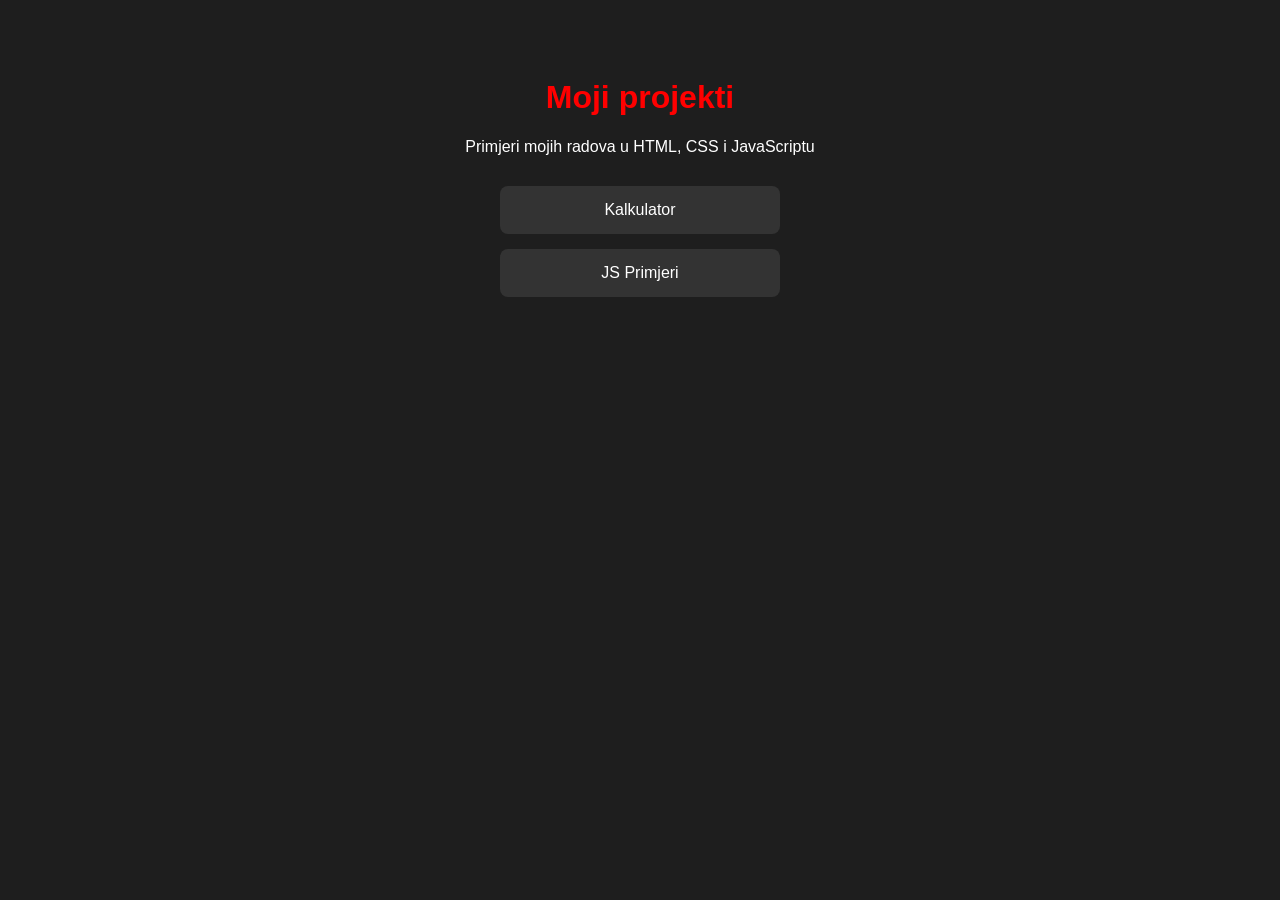
<file: index.html>
<!DOCTYPE html>
<html lang="hr">
<head>
  <meta charset="UTF-8">
  <title>Moji projekti</title>

  <style>
    body {
      font-family: Arial, sans-serif;
      background: #1e1e1e;
      color: white;
      text-align: center;
      padding: 50px;
    }

    h1 {
      color: red;
    }

    .container {
      margin-top: 30px;
    }

    a {
      display: block;
      margin: 15px auto;
      padding: 15px;
      width: 250px;
      background: #333;
      color: white;
      text-decoration: none;
      border-radius: 8px;
      transition: 0.3s;
    }

    a:hover {
      background: red;
    }
  </style>
</head>
<body>

  <h1>Moji projekti</h1>
  <p>Primjeri mojih radova u HTML, CSS i JavaScriptu</p>

  <div class="container">
    <a href="kalkulator.html">Kalkulator</a>
    <a href="jsPrimjeri.html">JS Primjeri</a>
  </div>

</body>
</html>
</file>
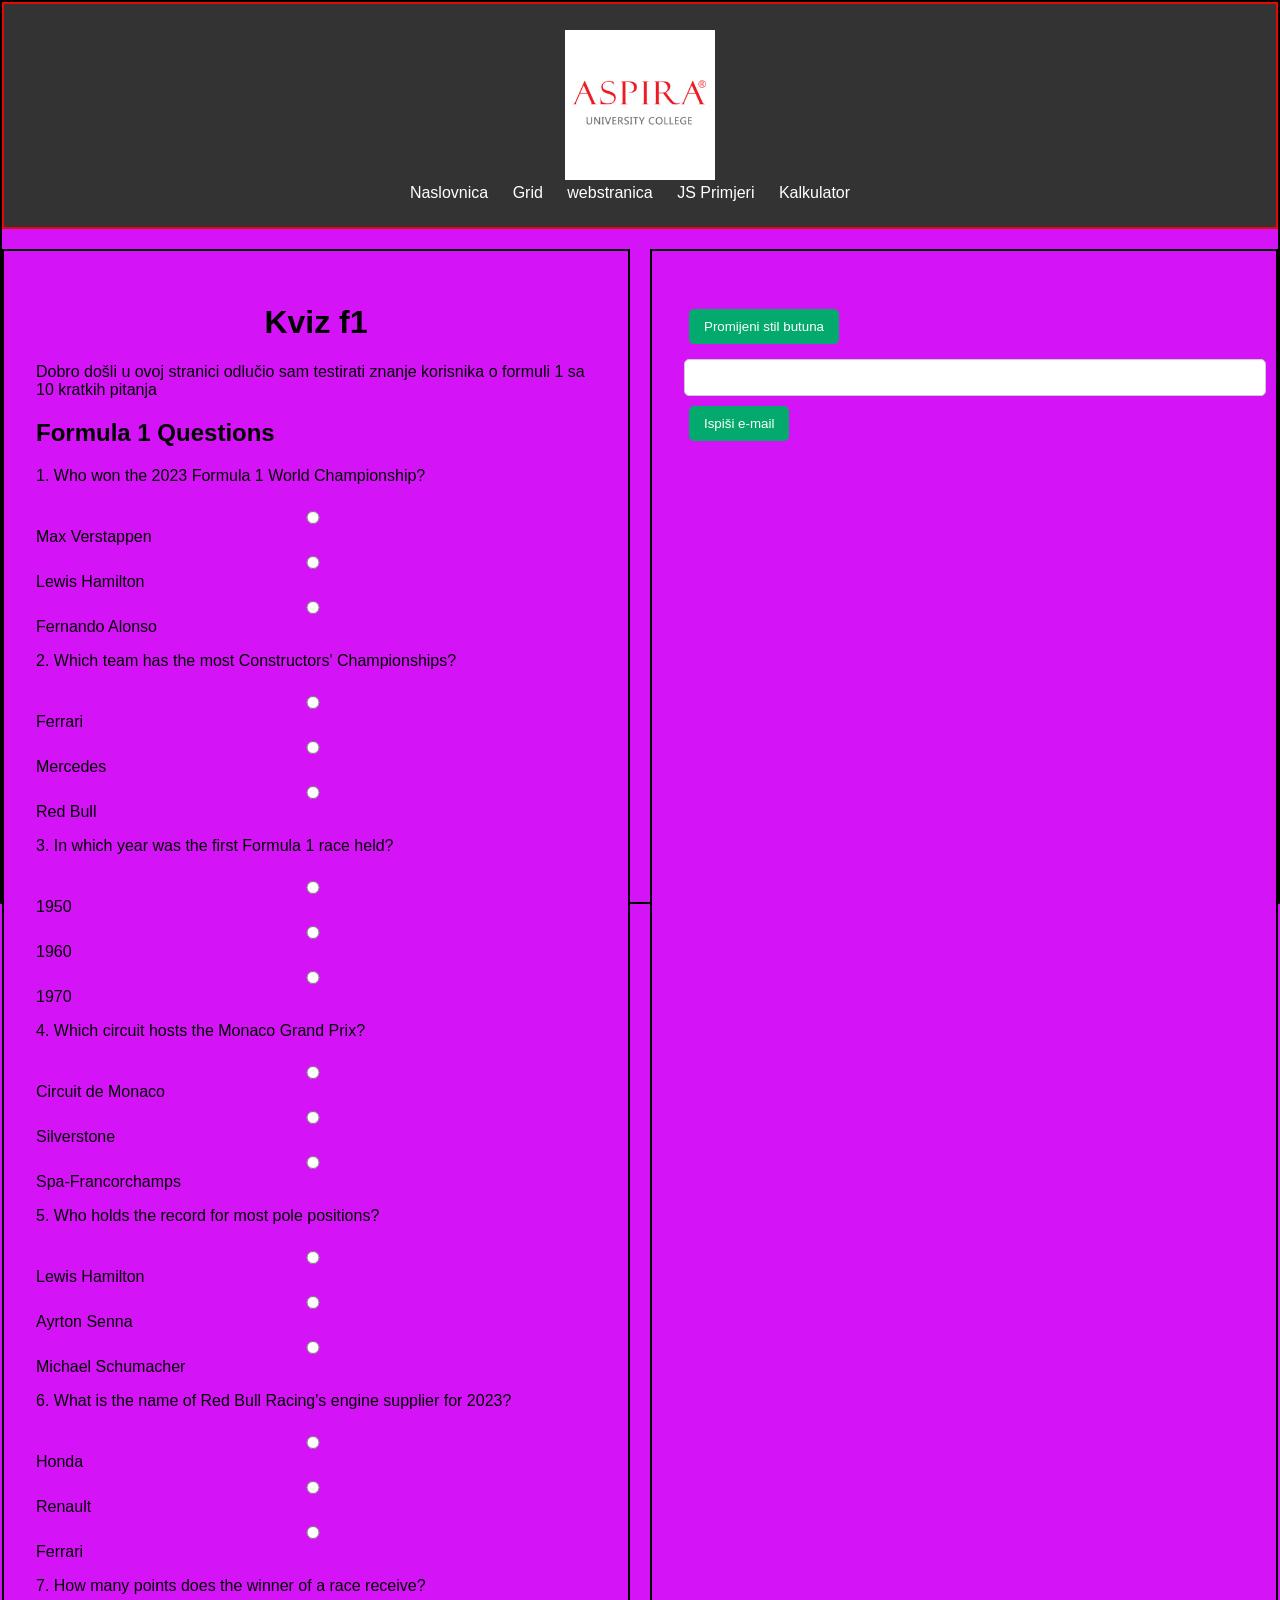
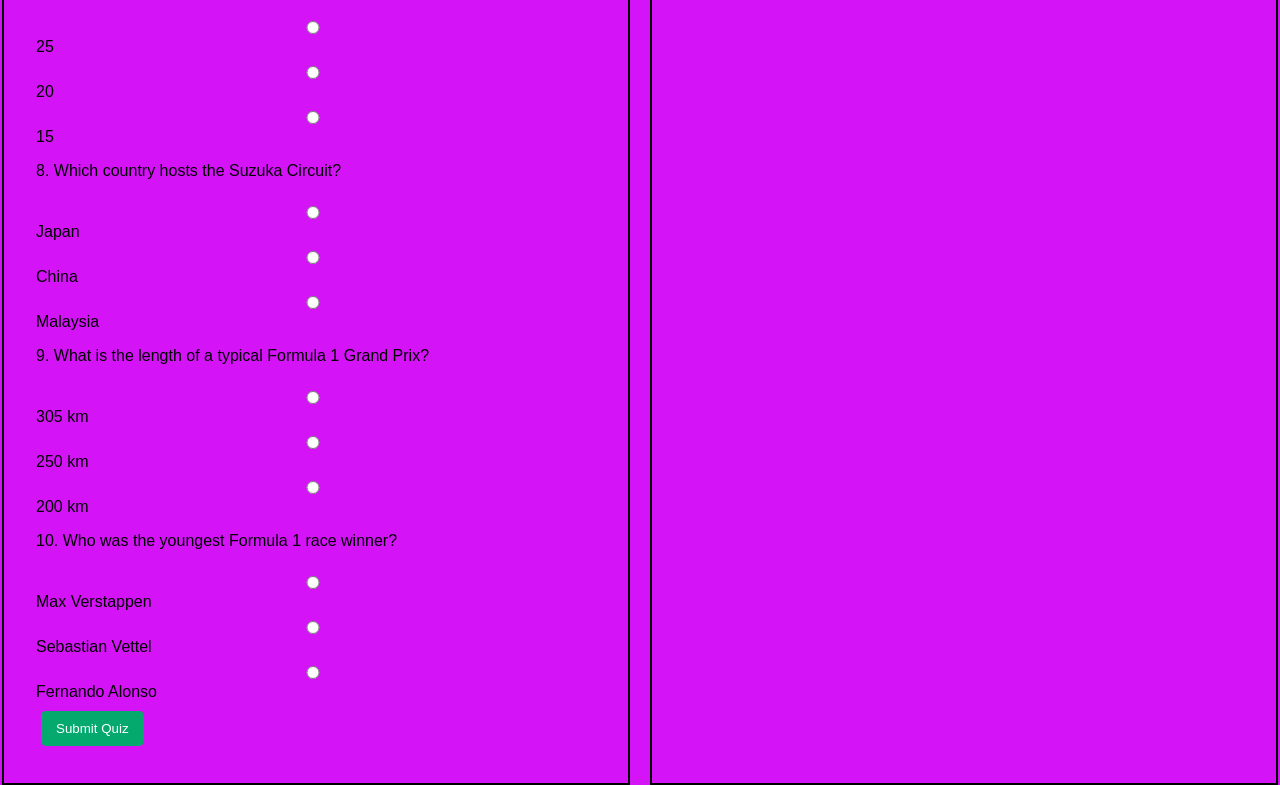
<file: js.html/js.html>
<!DOCTYPE html>
<html lang="hr">
<head>
    <title>Kviz F1</title>
    <script src="kviz.js"></script>
    <link rel="stylesheet" href="../style.css">
    <link rel="stylesheet" href="../grid.css">
</head>
<body>
    <nav>
        <img src="logo.jpg" alt="Logo" class="logo">
        <ul>
            <li><a href="../index.html">Naslovnica</a></li> 
            <li><a href="../grid.css">Grid</a></li> 
            <li><a href="js.html">webstranica</a></li> 
            <li><a href="../jsPrimjeri.html">JS Primjeri</a></li> 
            <li><a href="../kalkulator.html">Kalkulator</a></li> 
        </ul>
    </nav>
    <div id="column1">
        <h1 id="naslov">Kviz f1</h1>
        <p>Dobro došli u ovoj stranici odlučio sam testirati znanje korisnika o formuli 1 sa 10 kratkih pitanja</p>
        <form id="quizForm">
            <h2>Formula 1 Questions</h2>
            <p>1. Who won the 2023 Formula 1 World Championship?</p>
            <input type="radio" name="q1" value="Max Verstappen"> Max Verstappen<br>
            <input type="radio" name="q1" value="Lewis Hamilton"> Lewis Hamilton<br>
            <input type="radio" name="q1" value="Fernando Alonso"> Fernando Alonso<br>

            <p>2. Which team has the most Constructors' Championships?</p>
            <input type="radio" name="q2" value="Ferrari"> Ferrari<br>
            <input type="radio" name="q2" value="Mercedes"> Mercedes<br>
            <input type="radio" name="q2" value="Red Bull"> Red Bull<br>
            

            <p>3. In which year was the first Formula 1 race held?</p>
            <input type="radio" name="q3" value="1950"> 1950<br>
            <input type="radio" name="q3" value="1960"> 1960<br>
            <input type="radio" name="q3" value="1970"> 1970<br>

            <p>4. Which circuit hosts the Monaco Grand Prix?</p>
            <input type="radio" name="q4" value="Circuit de Monaco"> Circuit de Monaco<br>
            <input type="radio" name="q4" value="Silverstone"> Silverstone<br>
            <input type="radio" name="q4" value="Spa-Francorchamps"> Spa-Francorchamps<br>

            <p>5. Who holds the record for most pole positions?</p>
            <input type="radio" name="q5" value="Lewis Hamilton"> Lewis Hamilton<br>
            <input type="radio" name="q5" value="Ayrton Senna"> Ayrton Senna<br>
            <input type="radio" name="q5" value="Michael Schumacher"> Michael Schumacher<br>

            <p>6. What is the name of Red Bull Racing's engine supplier for 2023?</p>
            <input type="radio" name="q6" value="Honda"> Honda<br>
            <input type="radio" name="q6" value="Renault"> Renault<br>
            <input type="radio" name="q6" value="Ferrari"> Ferrari<br>

            <p>7. How many points does the winner of a race receive?</p>
            <input type="radio" name="q7" value="25"> 25<br>
            <input type="radio" name="q7" value="20"> 20<br>
            <input type="radio" name="q7" value="15"> 15<br>

            <p>8. Which country hosts the Suzuka Circuit?</p>
            <input type="radio" name="q8" value="Japan"> Japan<br>
            <input type="radio" name="q8" value="China"> China<br>
            <input type="radio" name="q8" value="Malaysia"> Malaysia<br>

            <p>9. What is the length of a typical Formula 1 Grand Prix?</p>
            <input type="radio" name="q9" value="305 km"> 305 km<br>
            <input type="radio" name="q9" value="250 km"> 250 km<br>
            <input type="radio" name="q9" value="200 km"> 200 km<br>

            <p>10. Who was the youngest Formula 1 race winner?</p>
            <input type="radio" name="q10" value="Max Verstappen"> Max Verstappen<br>
            <input type="radio" name="q10" value="Sebastian Vettel"> Sebastian Vettel<br>
            <input type="radio" name="q10" value="Fernando Alonso"> Fernando Alonso<br>

            <button type="button" onclick="submitQuiz()">Submit Quiz</button>
        </form>
    </div> 
    
    <div id="column2">
        <p id="results"></p>
        <button id="changeButtonsStyle">Promijeni stil butuna</button>
        <input type="email" id="email">
        <button onclick="printEmail()">Ispiši e-mail</button>
    </div> 

</body>
</html>
</file>
<file: style.css>
.web-content {
    text-align: center;
    background: rgb(89, 0, 255);
    padding: 20px;
    border-radius: 5px;
    box-shadow: 0px 4px 6px rgba(0, 0, 0, 0.1);
    max-width: 600px;
    margin: 0 auto;
}

button {
    margin: 5px;
    padding: 10px;
    background-color: blue;
    color: white;
    border: none;
    border-radius: 5px;
    cursor: pointer;
}


input {
    padding: 8px;
    width: calc(100% - 16px);
    margin-top: 10px;
    border: 1px solid #ccc;
    border-radius: 5px;
}

#emails {
    margin-top: 20px;
    color: #333;
}

html, body {
    height: 100%; 
    margin: 0; 
    background-color: rgb(213, 19, 247);
}

.background {
    text-align: center;
    padding: 20px;
    border-radius: 10px;
    max-width: 600px;
    margin: 20px auto;
    background: rgba(233, 0, 0, 0.872); 
}
nav .logo {
    width: 150px; 
    height: auto; 
}
#naslov{text-align: center}
#naslov2{text-align: start;}
</file>
<file: grid.css>
body {
    font-family: Arial, sans-serif;
    margin: 0;
    padding: 0;
    display: grid;
    grid-template-columns: 1fr 1fr;  
    grid-template-rows: auto;      
    gap: 20px;        
    border: 2px solid black;               
}


nav {
    background-color: #333;
    color: white;
    padding: 2% 0;
    text-align: center;
    grid-column: span 2;  
    border: 2px solid rgb(226, 10, 10);     
}


nav ul {
    list-style: none;
    margin: 0;
    padding: 0;
}

nav ul li {
    display: inline;
    margin-right: 20px;
}

nav ul li a {
    color: white;
    text-decoration: none;
}


header {
    color: red;
    padding: 1em;
    text-align: center;
}

#column1 {
    background-color: rgb(213, 19, 247);
    padding: 2em;
    grid-column: 1;  
    border: 2px solid black;     
}

#column2 {
    background-color: rgb(213, 19, 247);
    padding: 2em;
    grid-column: 2;  
    border: 2px solid black;     
}


#sidebar {
    background-color: #f0f0f0;
    padding: 2em;
    margin-top: 20px;
}


footer {
    background-color: red;
    color: white;
    text-align: center;
    padding: 1em;
}

button {
    background-color: #04aa6d;
    color: white;
    padding: 10px 15px;
    border: none;
    cursor: pointer;
    margin-top: 10px;
}

button:hover {
    background-color: #562fd5;
}


input[type="email"] {
    width: 100%;
    padding: 10px;
    margin-top: 10px;
}
</file>
